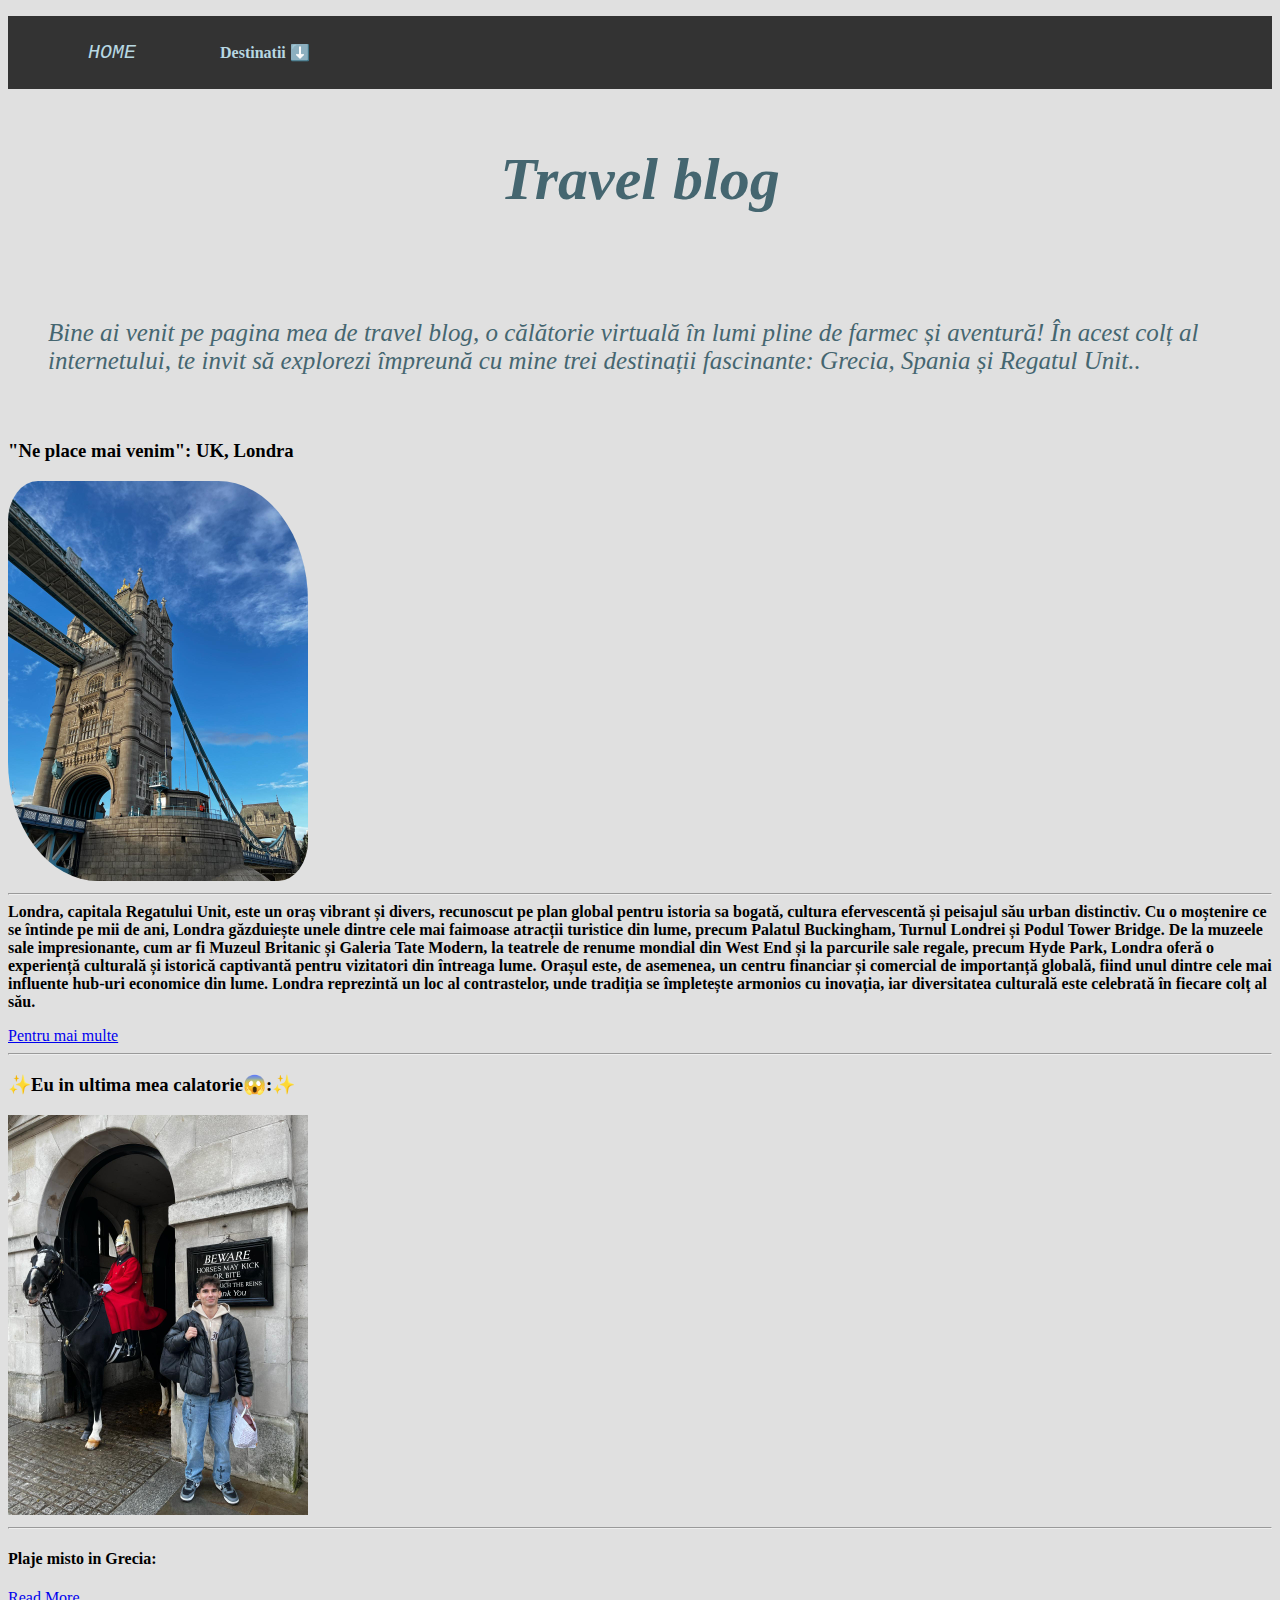
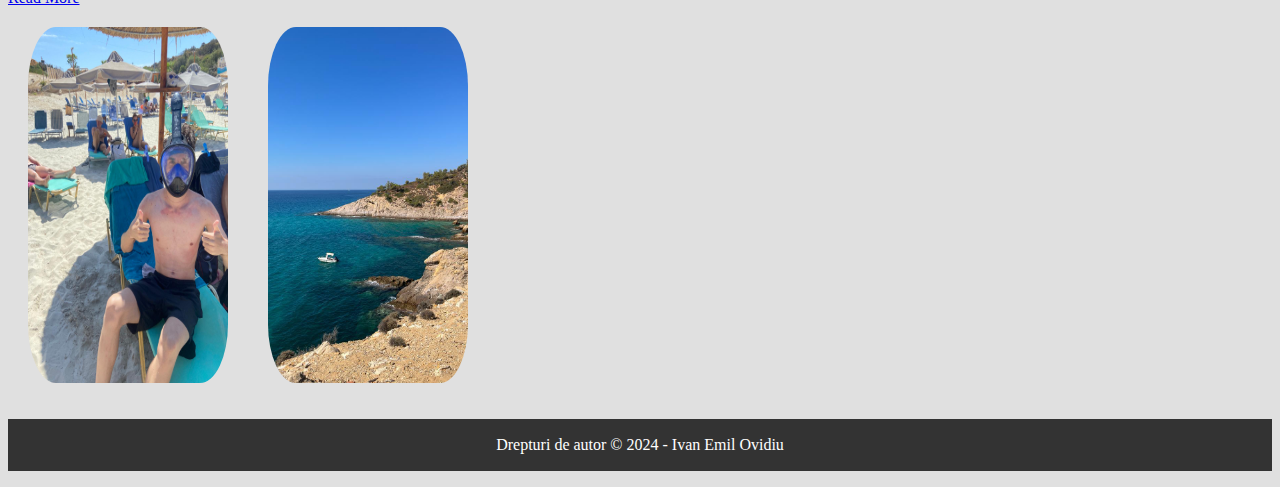
<file: index.html>
<!DOCTYPE html>
<html lang="en">
<head>
    <meta charset="UTF-8">
    <meta name="viewport" content="width=device-width, initial-scale=1.0">
    <title>Travel Blog</title>
    <link rel="icon"   href="favicon.ico">
    <link rel="stylesheet" href="style.css"> <!-- (dacă aveți un fișier de stil extern) -->
</head>
<body>
    <header>
        <!-- Bara de navigare -->
        <nav class="main-nav">
            <ul>
                <li><a href="index.html"><f>HOME</f></a></li>
                <li>
                    <a href = "#" class = "color-animation"><b> Destinatii ⬇️</b></a>
                      <ul class = "dropdown">
                        <li><a href="pagina1.html">Spania</a></li>
                        <li><a href="pagina2.html">UK</a></li>
                        <li><a href="pagina3.html">Grecia</a></li>
                     </ul>
                </li>
            </ul>
        </nav>
    </header>
    <main>
        
            <section id="welcome-section" class="animated fadeIn">
                   <div class = "center"> <h1>Travel blog</h1></div>
                </div>
                <p class = "center2">Bine ai venit pe pagina mea de travel blog, o călătorie virtuală în lumi pline de farmec
                     și aventură!
                      În acest colț al internetului, te invit să explorezi împreună cu mine trei destinații fascinante: Grecia, Spania și Regatul Unit..</p>
            </section>
          
            <section id="featured-destination" class="animated zoomIn">
                <h3><r>"Ne place mai venim": UK, Londra</r></h3>
                <div class="destination-info">  
                    <img src="d.jpg" width="300px" alt="Paris, France">
                    <hr
                    <p><b>Londra, capitala Regatului Unit, este un oraș vibrant și divers, recunoscut pe plan global pentru istoria sa bogată, cultura efervescentă și peisajul său urban distinctiv. Cu o moștenire ce se întinde pe mii de ani, Londra găzduiește unele dintre cele mai faimoase atracții turistice din lume, precum Palatul Buckingham, Turnul Londrei și Podul Tower Bridge. De la muzeele sale impresionante, cum ar fi Muzeul Britanic și Galeria Tate Modern, la teatrele de renume mondial din West End și la parcurile sale regale, precum Hyde Park, Londra oferă o experiență culturală și istorică captivantă pentru vizitatori din întreaga lume. Orașul este, de asemenea, un centru financiar și comercial de importanță globală, fiind unul dintre cele mai influente hub-uri economice din lume. Londra reprezintă un loc al contrastelor, unde tradiția se împletește armonios cu inovația, iar diversitatea culturală este celebrată în fiecare colț al său.</b></p>
                    <a href="https://ro.wikipedia.org/wiki/Londra" class="btn">Pentru mai multe</a>
                </div>
                <hr
            </section>
        
            <section id="latest-posts" class="animated slideInUp">
                <h3>✨Eu in ultima mea calatorie😱:✨</h3>
                <div class="aa">
                    <img src="e.jpg" width = 300px alt="Post 1">
                    <hr
                    <div class="post-info">
                        <h4>Plaje misto in Grecia:</h4>
                        <a href="pagina3.html" class="btn">Read More</a>
                    </div>
                </div>
                <div class="blog-post">
                    
                    <div class ="container">
                        <img class = "flex-image"width="300px" src="f.jpg" id="Post1">
                   <img class = "flex-image" src="g.jpg" width="300px"id="Post2">
                    </div>
            </section>

        
    </main>

    <footer class = "footer">
        <ul>
        <!-- Footer-ul paginii -->
        <li><p>Drepturi de autor © 2024 - Ivan Emil Ovidiu</p></li>
      </ul>
    </footer>
</body>
</html>
</file>
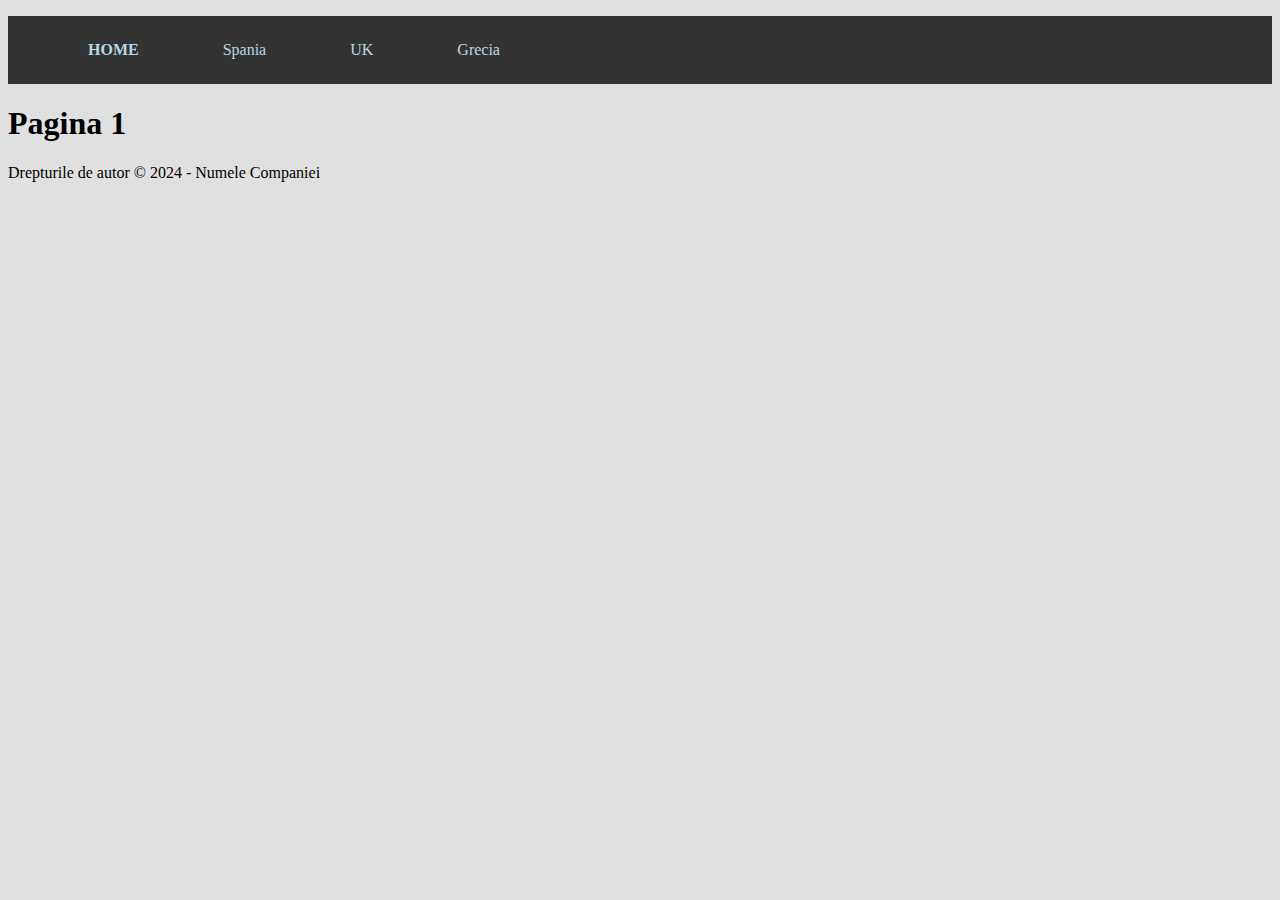
<file: pagina1.html>
<!DOCTYPE html>
<html lang="en">
<head>
    <meta charset="UTF-8">
    <meta name="viewport" content="width=device-width, initial-scale=1.0">
    <title>Pagina 1</title>
    <link rel="stylesheet" href="style.css"> <!-- (dacă aveți un fișier de stil extern) -->
</head>
<body>
    <header>
        <!-- Bara de navigare -->
        <nav class="main-nav">
            <ul>
                <li><a href="index.html"><b>HOME</b></a></li>
                <li><a href="pagina1.html">Spania</a></li>
                <li><a href="pagina2.html">UK</a></li>
                <li><a href="pagina3.html">Grecia</a></li>
            </ul>
        </nav>
    </header>
    
    <main>
        <!-- Conținutul principal al paginii 1 -->
        <h1>Pagina 1</h1>
        <!-- Alte elemente și secțiuni aici -->
    </main>

    <footer>
        <!-- Footer-ul paginii -->
        <p>Drepturile de autor © 2024 - Numele Companiei</p>
    </footer>
</body>
</html>
</file>
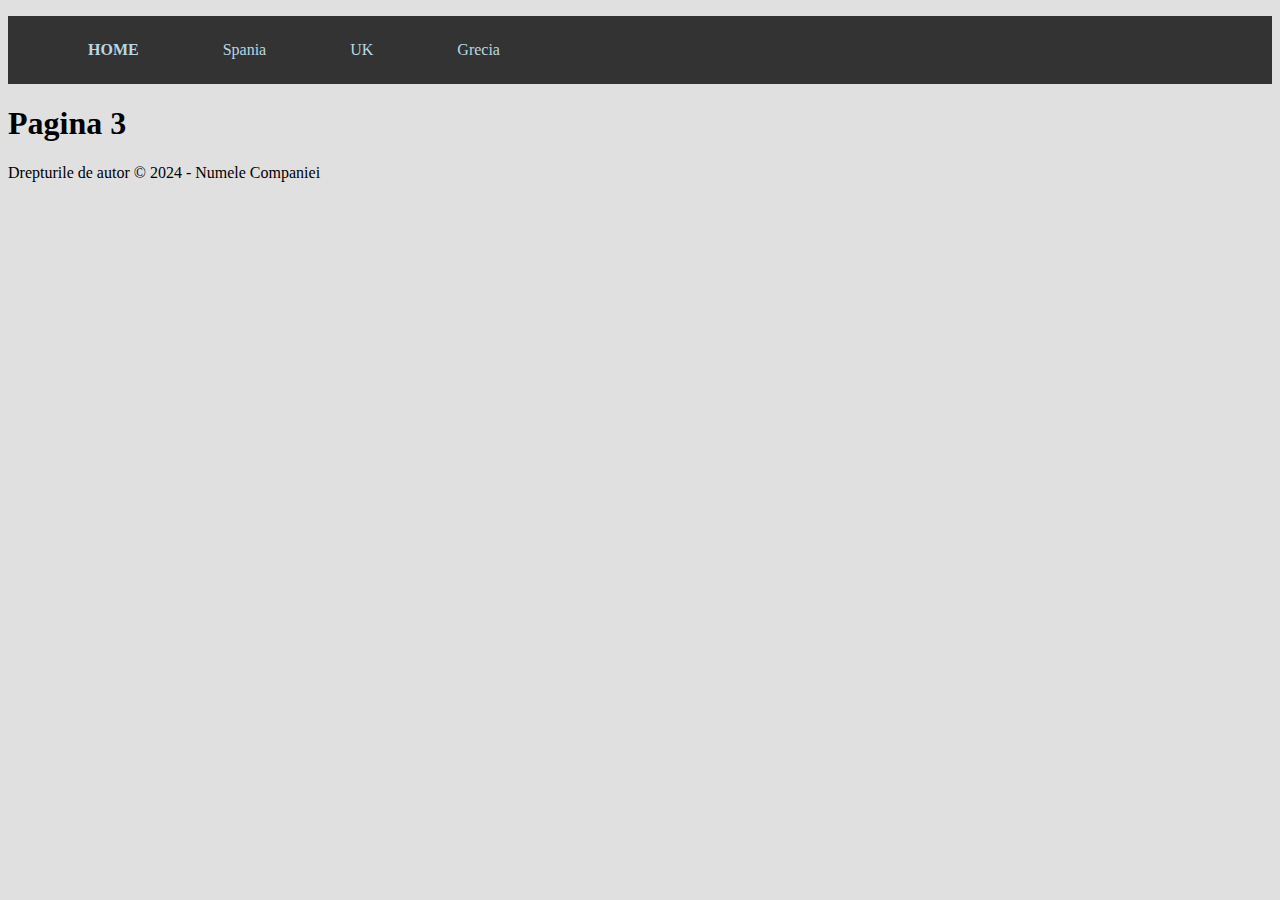
<file: pagina2.html>
<!DOCTYPE html>
<html lang="en">
<head>
    <meta charset="UTF-8">
    <meta name="viewport" content="width=device-width, initial-scale=1.0">
    <title>Pagina 1</title>
    <link rel="icon" href="favicon.ico">
    <link rel="stylesheet" href="style.css"> <!-- (dacă aveți un fișier de stil extern) -->
</head>
<body>
    <header>
        <!-- Bara de navigare -->
        <nav class="main-nav">
            <ul>
                <li><a href="index.html"><b>HOME</b></a></li>
                <li><a href="pagina1.html">Spania</a></li>
                <li><a href="pagina2.html">UK</a></li>
                <li><a href="pagina3.html">Grecia</a></li>
            </ul>
        </nav>
    </header>
    
    <main>
        <!-- Conținutul principal al paginii 1 -->
        <h1>Pagina 3</h1>
        <!-- Alte elemente și secțiuni aici -->
    </main>

    <footer>
        <!-- Footer-ul paginii -->
        <p>Drepturile de autor © 2024 - Numele Companiei</p>
    </footer>
</body>
</html>
</file>
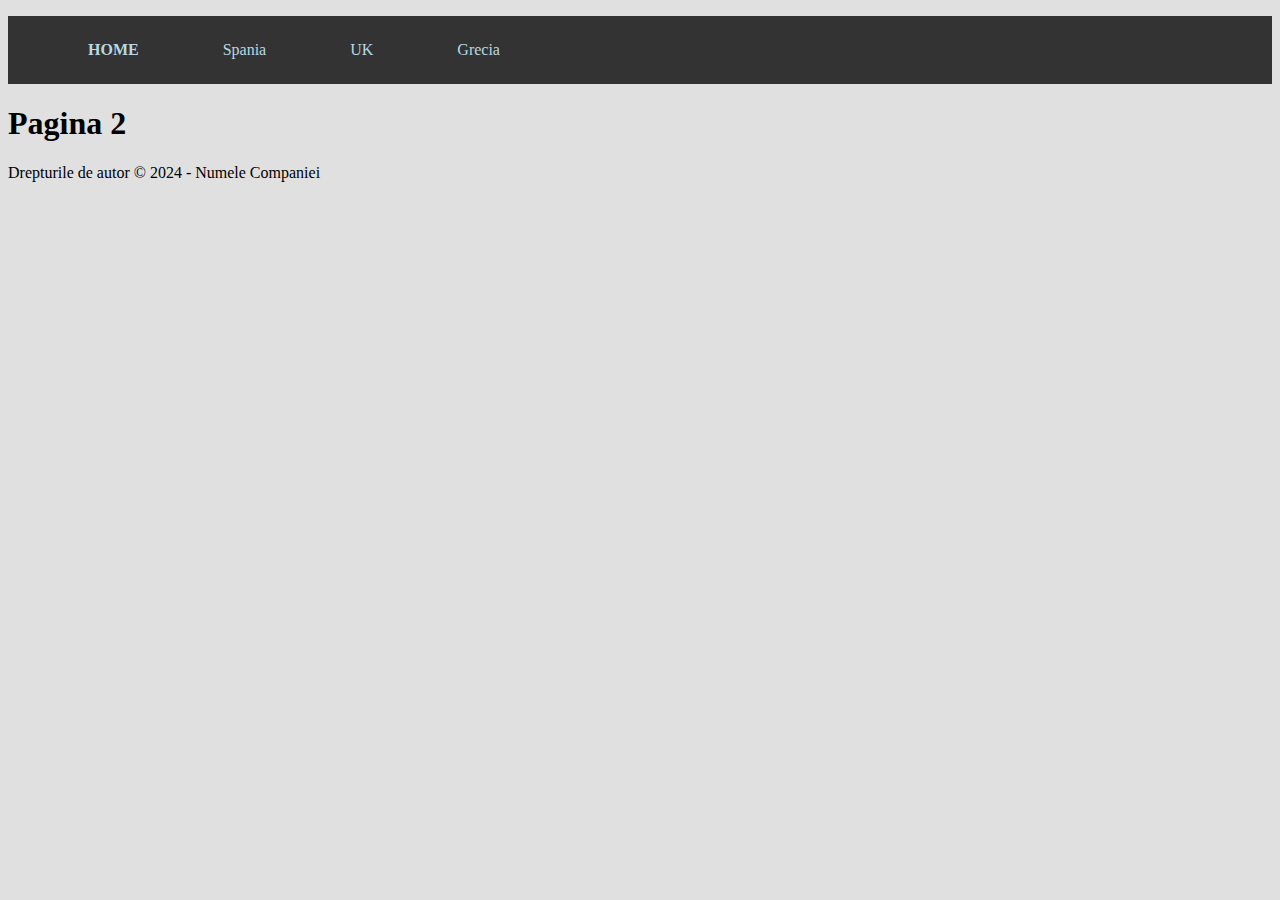
<file: pagina3.html>
<!DOCTYPE html>
<html lang="en">
<head>
    <meta charset="UTF-8">
    <meta name="viewport" content="width=device-width, initial-scale=1.0">
    <title>Pagina 1</title>
    <link rel="icon" href="favicon.ico">
    <link rel="stylesheet" href="style.css"> <!-- (dacă aveți un fișier de stil extern) -->
</head>
<body>
    <header>
        <!-- Bara de navigare -->
        <nav class="main-nav">
            <ul>
                <li><a href="index.html"><b>HOME</b></a></li>
                <li><a href="pagina1.html">Spania</a></li>
                <li><a href="pagina2.html">UK</a></li>
                <li><a href="pagina3.html">Grecia</a></li>
            </ul>
        </nav>
    </header>
    
    <main>
        <!-- Conținutul principal al paginii 1 -->
        <h1>Pagina 2</h1>
        <!-- Alte elemente și secțiuni aici -->
    </main>

    <footer>
        <!-- Footer-ul paginii -->
        <p>Drepturile de autor © 2024 - Numele Companiei</p>
    </footer>
</body>
</html>
</file>
<file: style.css>
/*           */
  body {
    background-color: #e0e0e0;
   }
.destination-info img{
    width: 300px;
    border-radius: 10% 30% 
}
.rc {
    padding: 40px;
    width: 200px;
    border-radius: 10% 30%  
  }

  .container {
    display: flex;
  }
  
  .flex-image {
    flex: 1;
    padding: 20px;
    max-width: 200px; /* Adjust the max-width as needed */
    border-radius: 20%;
    
  }
.footer
{
    background-color: #333;
}
.footer ul
{   
    
    list-style: none;
    display: block;
    color: white;
    padding: 1px 20px;
}
.footer ul li {
    text-align: center;
}

/* Meniu de navigare */
.color-animation {
    color: blue; /* Initial color */
    animation: color-change-animation 2s infinite alternate; /* Animation */
}

@keyframes color-change-animation {
    0% { color: rgb(119, 223, 179); }
    50% { color: rgb(118, 175, 228); }
    100% { color: rgb(224, 135, 135); }
}
f{
    font-style: oblique;
    font-family: 'Courier New', Courier, monospace;
    font-size: 20px;

}
.main-nav {

    background-color: #333;
}

.main-nav ul {
   list-style: none;
   background-color: #333;
   
}

.main-nav ul li {
    display: inline-block; 
    position: relative; 
}

.main-nav ul li a {
    display: block; 
    color: rgb(184, 216, 226);
    padding: 25px 40px;
    text-decoration: none; 
  
}

/* Dropdown */
.main-nav ul li ul.dropdown li {
    display: block;
}
.main-nav ul li ul.dropdown {
    width:100%;
    position: absolute;
    background-color: #164355; 
    z-index: 999; 
    display: none;
    padding: 1px ;
}
.main-nav ul li a:hover {
    background-color: #404b63; 
}
.main-nav ul li:hover ul.dropdown {
    display: block; 
}

.center {
    display: flex;
    justify-content: center;
    align-items: center;
    height: 100%; 
    color: rgb(69, 102, 112);
    font-size: 30px;
    font-style: italic;

}
.center2
{
    display: flex;
    justify-content: center;
    align-items: center;
    padding: 40px;
    height: 100%; 
    color: rgb(69, 102, 112);
    font-size: 25px;
    font-style: italic;
}


 x {    
        border: 1px solid pink;
        color: rgb(177, 120, 98);
        font-family: Impact, 'Arial Narrow Bold', sans-serif;
        font-size: 20pt;
    }
  
    
@keyframes fadeIn {
    from { opacity: 0; }
    to { opacity: 1; }
}

@keyframes zoomIn {
    from { transform: scale(0); }
    to { transform: scale(1); }
}

@keyframes slideInUp {
    from { transform: translateY(100px); }
    to { transform: translateY(0); }
}

/* Apply animations to elements */
.animated {
    animation-duration: 1s;
    animation-fill-mode: both;
}

/* Apply specific animations to sections */
#welcome-section.animated.fadeIn {
    animation-name: fadeIn;
}

#featured-destination.animated.zoomIn {
    animation-name: zoomIn;
}

#latest-posts.animated.slideInUp {
    animation-name: slideInUp;
}
</file>
